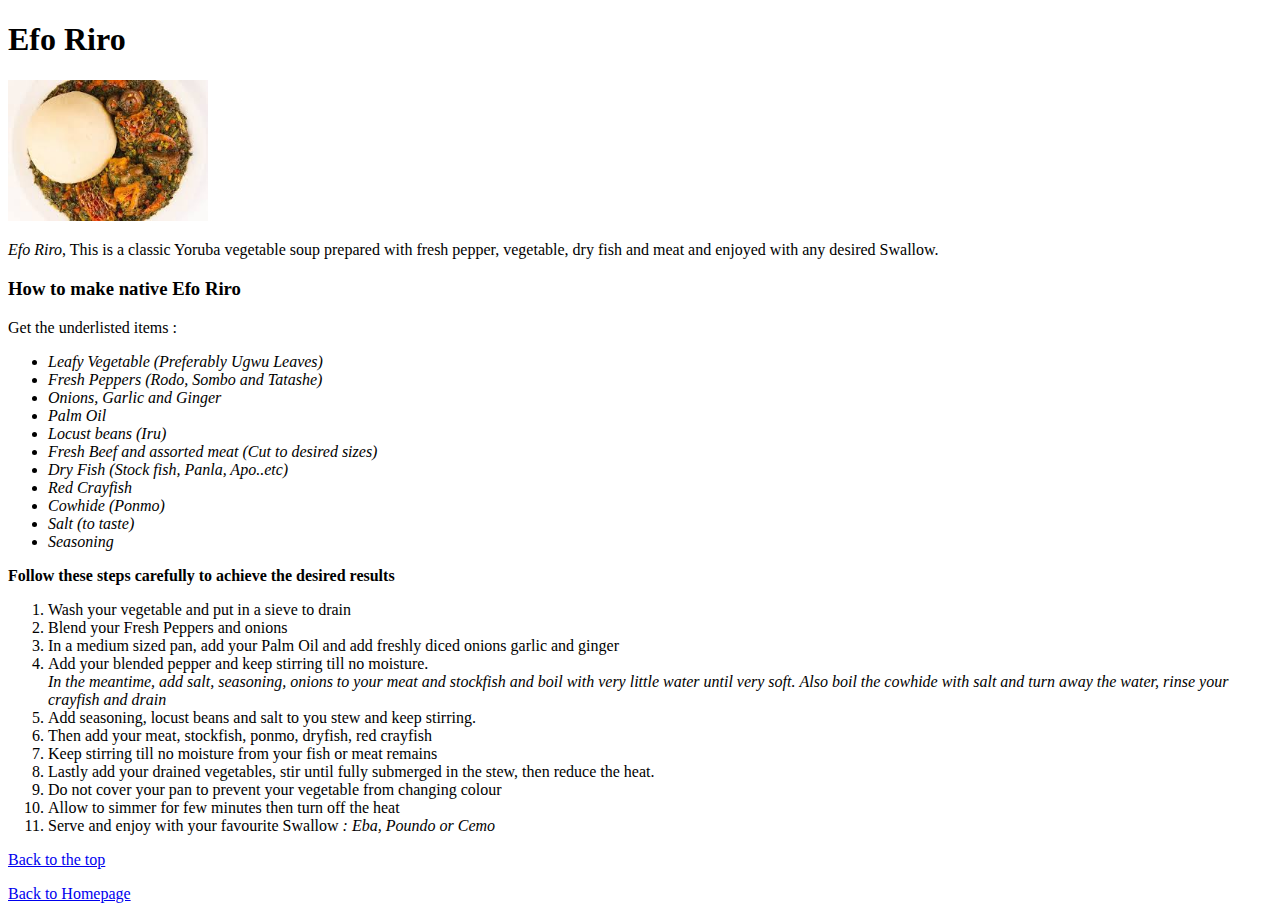
<file: recipes/efo-riro.html>
<!DOCTYPE html>
<html lang="en">
<head>
    <meta charset="utf-8">
<h1> Efo Riro </h1>
<p>  </p>
<p> <img src="../images/efo-riro-new.jpeg" width="200" 
    alt="An image showing a plate of delicious vegetable soup"</p>
<p> <em>Efo Riro</em>, This is a classic Yoruba vegetable soup
    prepared with fresh pepper, vegetable, dry fish and meat
    and enjoyed with any desired Swallow. <p>
</head>

<body>
    <p> </p>
    <p> </p>
   <p><h3>How to make native Efo Riro</h3></p> 
   <p> </p>
   <p> Get the underlisted items :<ul> 
        <li><em>Leafy Vegetable (Preferably Ugwu Leaves)</em></li> 
        <li><em>Fresh Peppers (Rodo, Sombo and Tatashe)</em></li>
        <li><em>Onions, Garlic and Ginger</em></li>
        <li><em>Palm Oil</em></li>
        <li><em>Locust beans (Iru)</em></li>
        <li><em>Fresh Beef and assorted meat (Cut to desired sizes)</em></li>
        <li><em>Dry Fish (Stock fish, Panla, Apo..etc)</em></li>
        <li><em>Red Crayfish</em></li>
        <li><em>Cowhide (Ponmo)</em></li>
        <li><em>Salt (to taste)</em></li>
        <li><em>Seasoning</em></li>
    </ul> 
   </p>
   <p> </p>
   <p><strong>Follow these steps carefully to achieve the desired results
    </strong> </p>
   <p> </p>
   <ol> <li>Wash your vegetable and put in a sieve to drain</li> 
    <li>Blend your Fresh Peppers and onions</li>
    <li>In a medium sized pan, add your Palm Oil and add freshly diced onions
        garlic and ginger</li>
    <li>Add your blended pepper and keep stirring till no moisture.</li>
    <em>In the meantime, add salt, seasoning, onions to your meat and 
        stockfish and boil with very little water until very soft.</em>
    <em>Also boil the cowhide with salt and turn away the water, 
        rinse your crayfish and drain</em>
    <li>Add seasoning, locust beans and salt to you stew and keep stirring.</li>
    <li>Then add your meat, stockfish, ponmo, dryfish, red crayfish</li>
    <li>Keep stirring till no moisture from your fish or meat remains</li>
    <li>Lastly add your drained vegetables, stir until fully submerged
         in the stew, then reduce the heat.</li>
    <li>Do not cover your pan to prevent your vegetable from 
        changing colour</li>
    <li>Allow to simmer for few minutes then turn off the heat</li>
    <li>Serve and enjoy with your favourite Swallow
        <em>: Eba, Poundo or Cemo</em></li>
</ol> 
<p>    <a href="efo-riro.html">Back to the top</a>  </p>
<p>    <a href="../index.html">Back to Homepage</a>  </p>
</body>

</html>
</file>
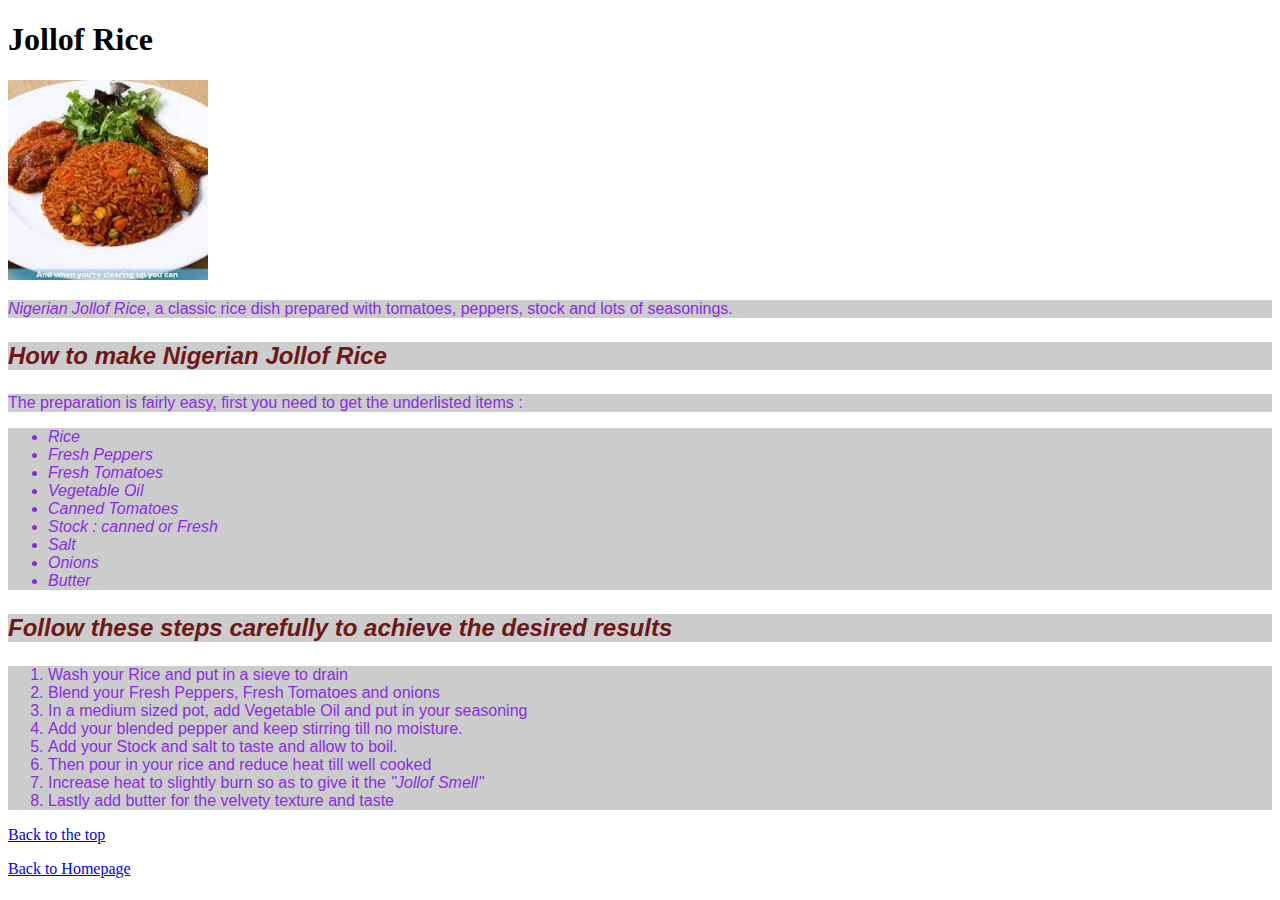
<file: recipes/nigerian-jollof.html>
<!DOCTYPE html>
<html lang="en">
<head>
    <meta charset="utf-8">
<h1> Jollof Rice </h1>
<p>  </p>
<link rel="stylesheet" href="../style.css">
<p> <img src="../images/jollof.jpg" width="200"; height="auto";
    alt="An image showing a plate of Jollof rice "</p>
</head>

<body>
<p class="universal"> <em>Nigerian Jollof Rice</em>, a classic rice dish 
    prepared with tomatoes, peppers, stock and lots of seasonings.</p>
<p> </p>
<p class="universal caption">How to make Nigerian Jollof Rice</p> 
<p> </p>
<p class="universal"> The preparation is fairly easy, 
   first you need to get the underlisted items :  </p>
   <ul class="universal"> 
    <li><em>Rice</em></li> 
    <li><em>Fresh Peppers</em></li>
    <li><em>Fresh Tomatoes</em></li>
    <li><em>Vegetable Oil</em></li>
    <li><em>Canned Tomatoes</em></li>
    <li><em>Stock : canned or Fresh</em></li>
    <li><em>Salt</em></li>
    <li><em>Onions</em></li>
    <li><em>Butter</em></li>
</ul> 

<p class="universal caption">Follow these steps carefully to achieve the desired results</p>
<ol class="universal"> <li>Wash your Rice and put in a sieve to drain</li> 
<li>Blend your Fresh Peppers, Fresh Tomatoes and onions</li>
<li>In a medium sized pot, add Vegetable Oil and put in your seasoning</li>
<li>Add your blended pepper and keep stirring till no moisture.</li>
<li>Add your Stock and salt to taste and allow to boil.</li>
<li>Then pour in your rice and reduce heat till well cooked</li>
<li>Increase heat to slightly burn so as to give it 
    the <em>"Jollof Smell"</em></li>
<li>Lastly add butter for the velvety texture and taste</li>
</ol> </p>

<p>    <a href="nigerian-jollof.html">Back to the top</a>  </p>
<p>    <a href="../index.html">Back to Homepage</a>  </p>
</body>

</html>
</file>
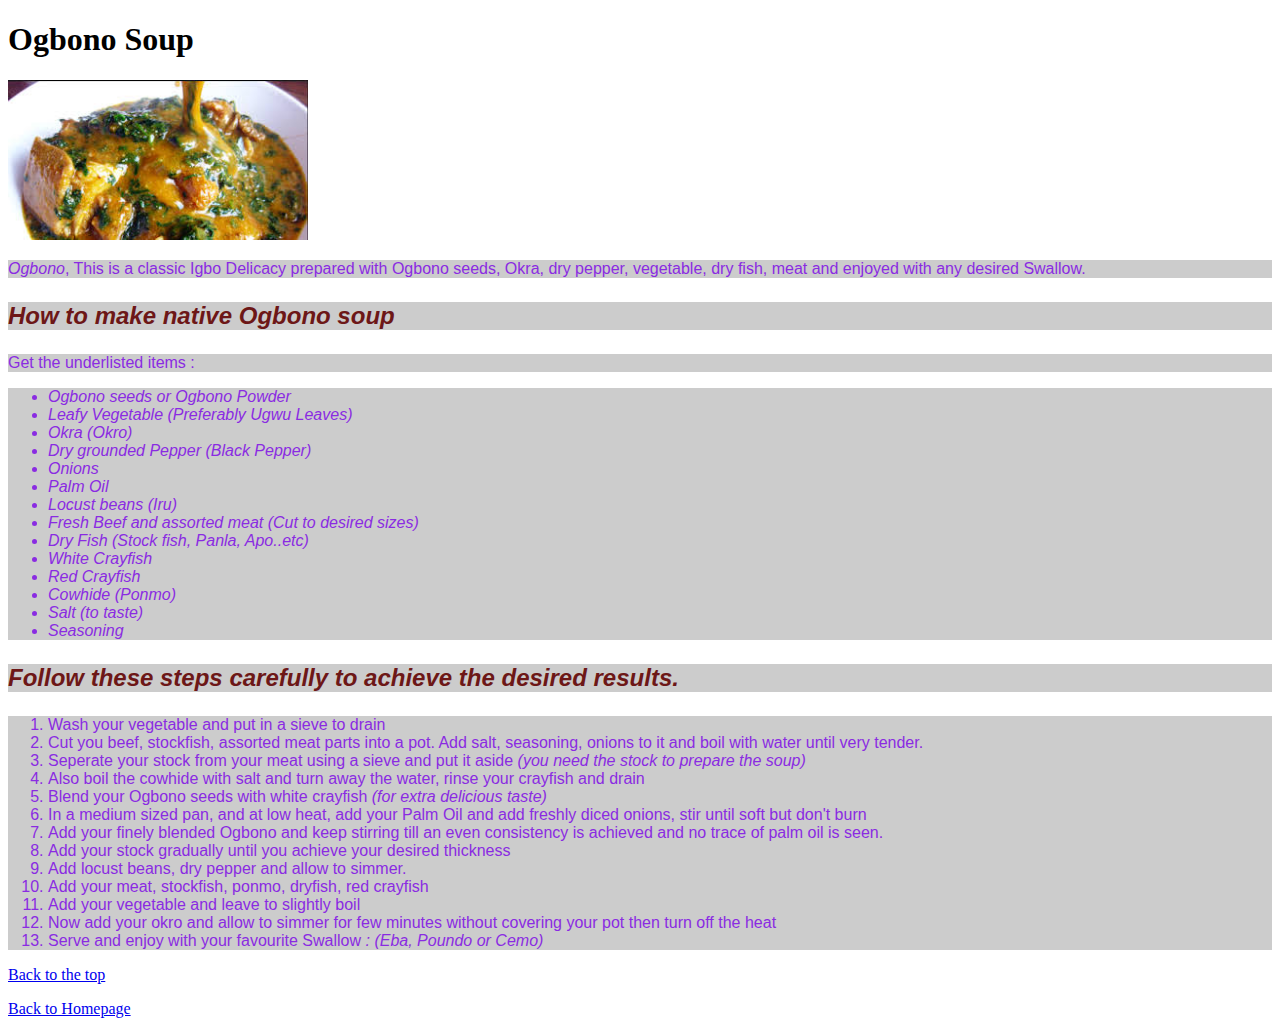
<file: recipes/ogbono.html>
<!DOCTYPE html>
<html lang="en">
<head>
    <meta charset="utf-8">
<h1> Ogbono Soup </h1>
<p></p>
<link rel="stylesheet" href="../style.css">
<p> <img src="../images/ogbono.jpeg" width="300" height="auto"
    alt="An image showing a plate of tasty Ogbono soup"</p>
<p class="universal"> <em>Ogbono</em>, This is a classic Igbo Delicacy
    prepared with Ogbono seeds, Okra, dry pepper, vegetable, dry fish, meat
    and enjoyed with any desired Swallow. <p>
</head>

<body>
   <p class="universal caption">How to make native Ogbono soup</p> 
 
   <p class="universal"> Get the underlisted items :  </p>
       <ul class="universal"> 
        <li><em>Ogbono seeds or Ogbono Powder</em></li>
        <li><em>Leafy Vegetable (Preferably Ugwu Leaves)</em></li> 
        <li><em>Okra (Okro)</em></li>
        <li><em>Dry grounded Pepper (Black Pepper)</em></li>
        <li><em>Onions</em></li>
        <li><em>Palm Oil</em></li>
        <li><em>Locust beans (Iru)</em></li>
        <li><em>Fresh Beef and assorted meat (Cut to desired sizes)</em></li>
        <li><em>Dry Fish (Stock fish, Panla, Apo..etc)</em></li>
        <li><em>White Crayfish</em></li>
        <li><em>Red Crayfish</em></li>
        <li><em>Cowhide (Ponmo)</em></li>
        <li><em>Salt (to taste)</em></li>
        <li><em>Seasoning</em></li>
    </ul> 

   <p class="universal caption">Follow these steps carefully to achieve the desired results.</p>
   <p> </p>
   <ol class="universal"> 
    <li>Wash your vegetable and put in a sieve to drain</li> 
    <li>Cut you beef, stockfish, assorted meat parts into a pot. Add salt, 
        seasoning, onions to it and boil with  water until very tender.</li>
    <li>Seperate your stock from your meat using a sieve and put it 
            aside <em>(you need the stock to prepare the soup)</em></li> 
    <li>Also boil the cowhide with salt and turn away the water, 
        rinse your crayfish and drain</li>
    <li>Blend your Ogbono seeds with white crayfish
        <em>(for extra delicious taste)</em></li>
    <li>In a medium sized pan, and at low heat, add your Palm Oil and add 
        freshly diced onions, stir until soft but don't burn</li>
    <li>Add your finely blended Ogbono and keep stirring till an 
        even consistency is achieved and no trace of palm oil is seen.</li>
    <li>Add your stock gradually until you achieve your desired thickness</li>
    <li>Add locust beans, dry pepper and allow to simmer.</li>
    <li>Add your meat, stockfish, ponmo, dryfish, red crayfish</li>
    <li>Add your vegetable and leave to slightly boil</li>
    <li>Now add your okro and allow to simmer for few minutes 
        without covering your pot then turn off the heat</li>
    <li>Serve and enjoy with your favourite Swallow
        <em> : (Eba, Poundo or Cemo)</em></li>
</ol> 
<p>    <a href="efo-riro.html">Back to the top</a>  </p>
<p>    <a href="../index.html">Back to Homepage</a>  </p>
</body>

</html>
</file>
<file: style.css>
.universal{background-color: rgba(128, 128, 128, 0.404);
    font-family: Arial, Helvetica, Verdana, sans-serif;
font-size: 16px;
color: blueviolet;}

.universal.caption{font-weight: bolder;
    font-size: 24px;
    color: rgb(109, 23, 23);
    font-style: oblique;
}
</file>
